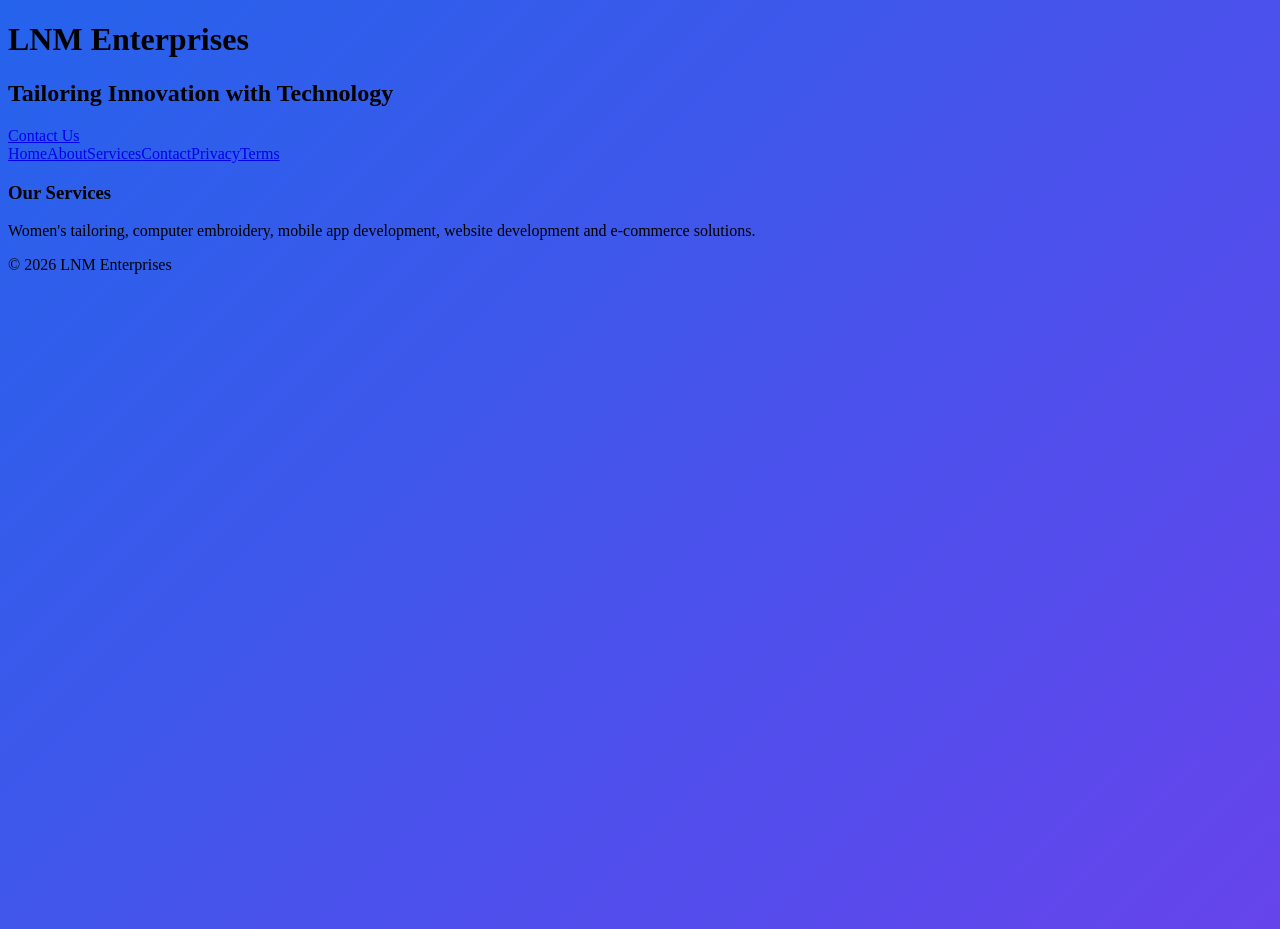
<file: index.html>
<!DOCTYPE html><html><head><title>LNM Enterprises</title><link rel='stylesheet' href='css/style.css'></head><body>
<header><h1>LNM Enterprises</h1><h2>Tailoring Innovation with Technology</h2><a class='btn' href='contact.html'>Contact Us</a></header>
<nav><a href='index.html'>Home</a><a href='about.html'>About</a><a href='services.html'>Services</a><a href='contact.html'>Contact</a><a href='privacy-policy.html'>Privacy</a><a href='terms-and-conditions.html'>Terms</a></nav>
<div class='container'><div class='card'><h3>Our Services</h3><p>Women's tailoring, computer embroidery, mobile app development, website development and e-commerce solutions.</p></div></div>
<footer>© 2026 LNM Enterprises</footer></body></html>
</file>
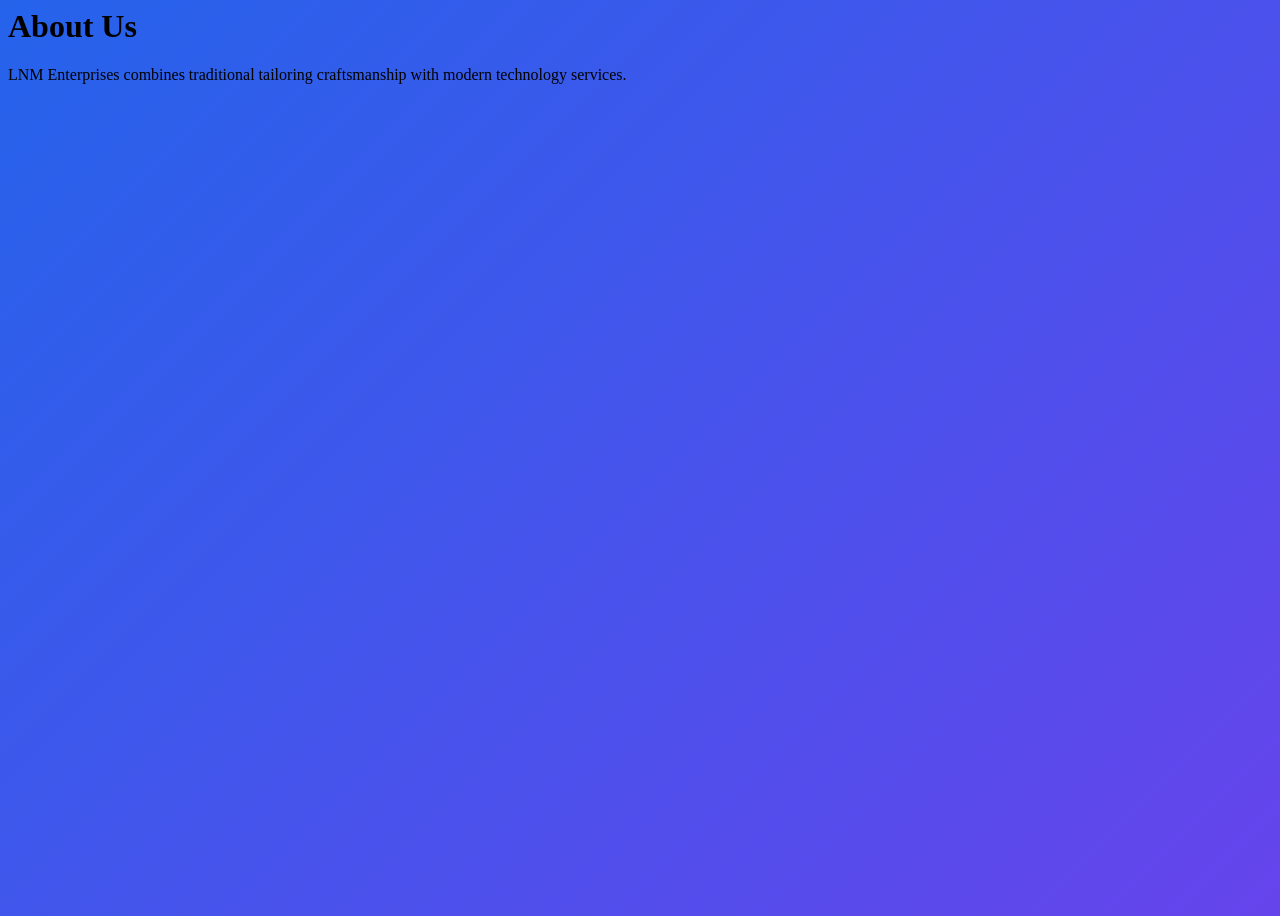
<file: about.html>
<html><head><link rel='stylesheet' href='css/style.css'></head><body><div class='container'><h1>About Us</h1><p>LNM Enterprises combines traditional tailoring craftsmanship with modern technology services.</p></div></body></html>
</file>
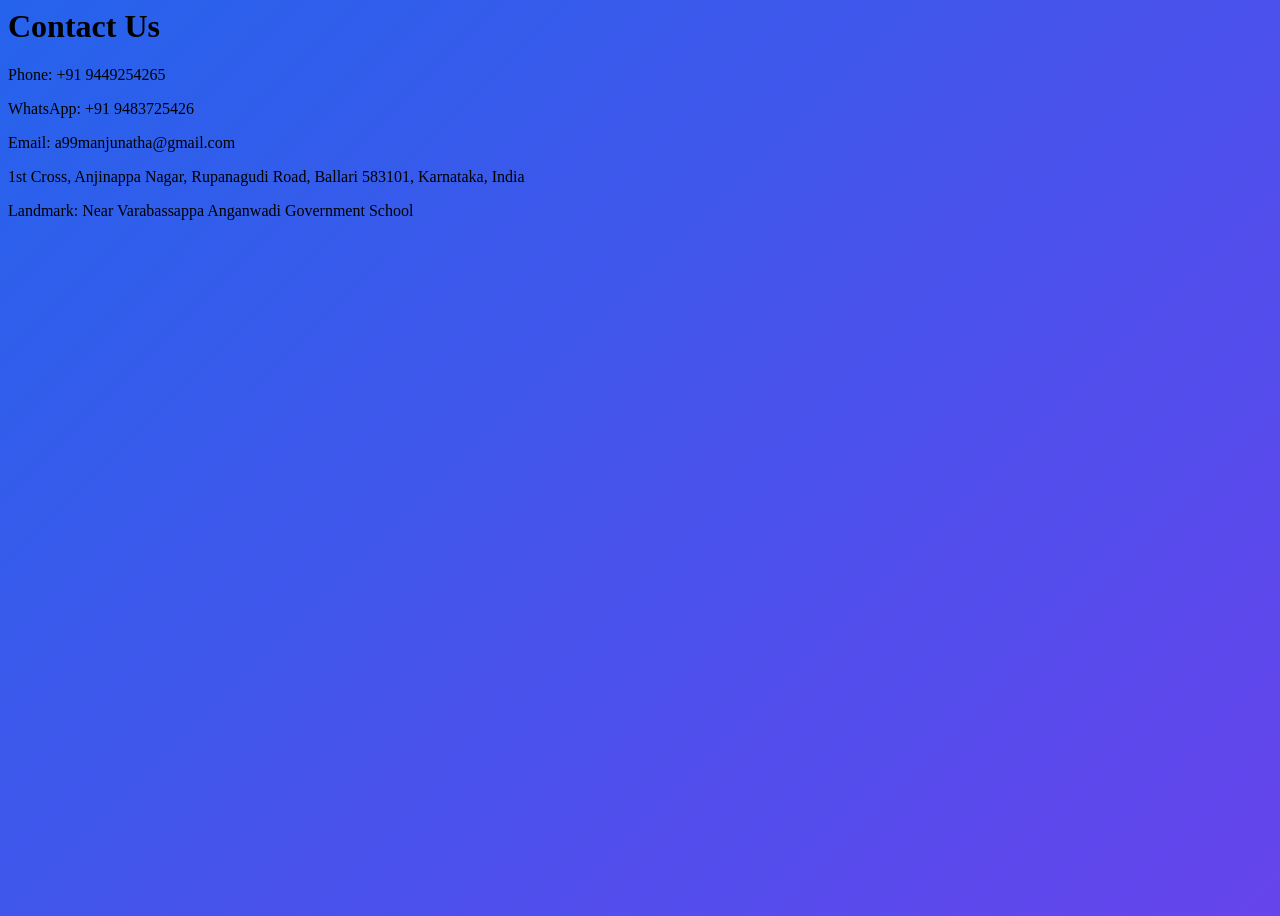
<file: contact.html>
<html><head><link rel='stylesheet' href='css/style.css'></head><body><div class='container'><h1>Contact Us</h1>
<p>Phone: +91 9449254265</p><p>WhatsApp: +91 9483725426</p>
<p>Email: a99manjunatha@gmail.com</p>
<p>1st Cross, Anjinappa Nagar, Rupanagudi Road, Ballari 583101, Karnataka, India</p>
<p>Landmark: Near Varabassappa Anganwadi Government School</p></div></body></html>
</file>
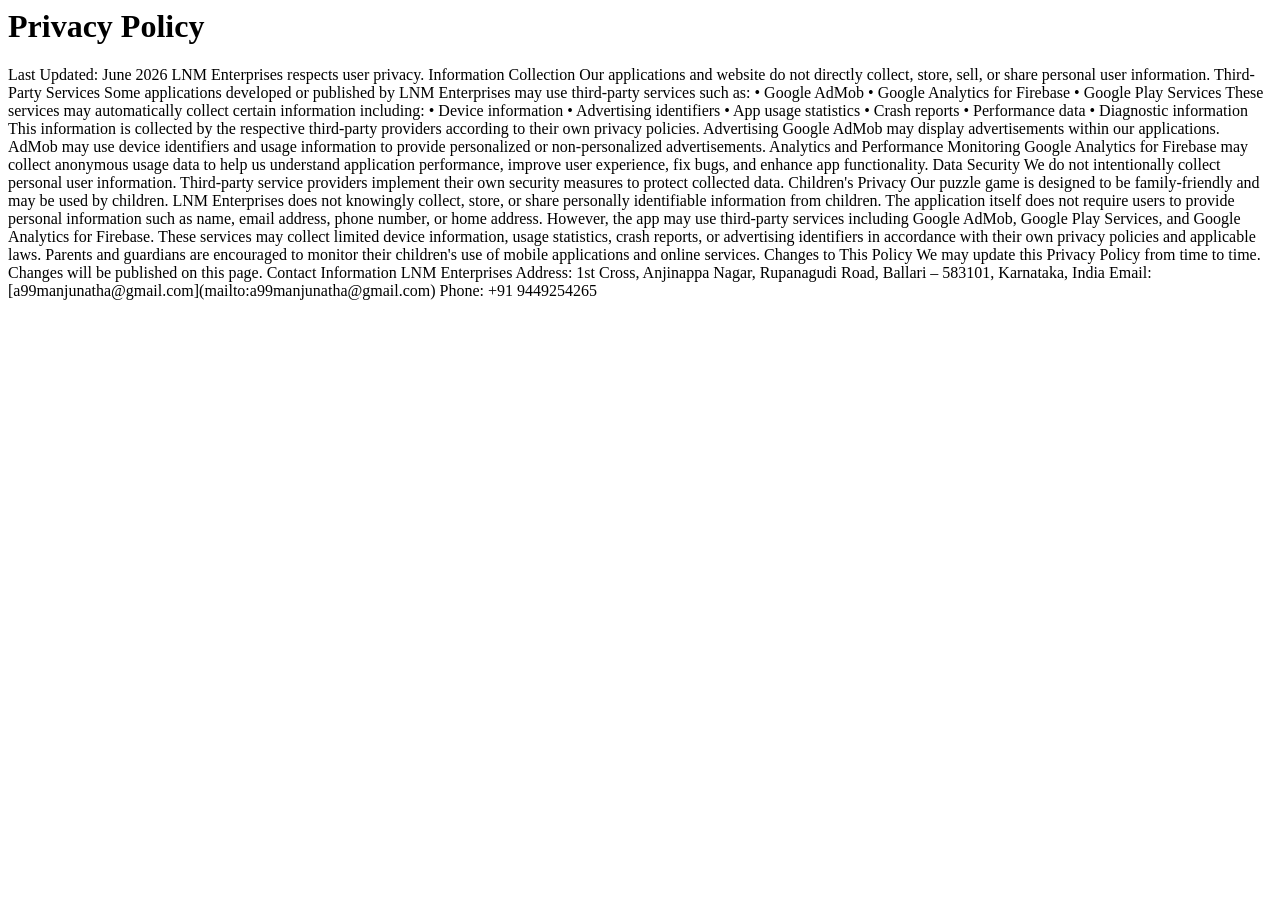
<file: privacy-policy.html>
<html><body><h1>Privacy Policy</h1><p>

Last Updated: June 2026

LNM Enterprises respects user privacy.

Information Collection

Our applications and website do not directly collect, store, sell, or share personal user information.

Third-Party Services

Some applications developed or published by LNM Enterprises may use third-party services such as:

• Google AdMob
• Google Analytics for Firebase
• Google Play Services

These services may automatically collect certain information including:

• Device information
• Advertising identifiers
• App usage statistics
• Crash reports
• Performance data
• Diagnostic information

This information is collected by the respective third-party providers according to their own privacy policies.

Advertising

Google AdMob may display advertisements within our applications. AdMob may use device identifiers and usage information to provide personalized or non-personalized advertisements.

Analytics and Performance Monitoring

Google Analytics for Firebase may collect anonymous usage data to help us understand application performance, improve user experience, fix bugs, and enhance app functionality.

Data Security

We do not intentionally collect personal user information. Third-party service providers implement their own security measures to protect collected data.

Children's Privacy

Our puzzle game is designed to be family-friendly and may be used by children.

LNM Enterprises does not knowingly collect, store, or share personally identifiable information from children.

The application itself does not require users to provide personal information such as name, email address, phone number, or home address.

However, the app may use third-party services including Google AdMob, Google Play Services, and Google Analytics for Firebase. These services may collect limited device information, usage statistics, crash reports, or advertising identifiers in accordance with their own privacy policies and applicable laws.

Parents and guardians are encouraged to monitor their children's use of mobile applications and online services.
Changes to This Policy

We may update this Privacy Policy from time to time. Changes will be published on this page.

Contact Information

LNM Enterprises

Address:
1st Cross, Anjinappa Nagar,
Rupanagudi Road,
Ballari – 583101,
Karnataka, India

Email:
[a99manjunatha@gmail.com](mailto:a99manjunatha@gmail.com)

Phone:
+91 9449254265
</p></body></html>
</file>
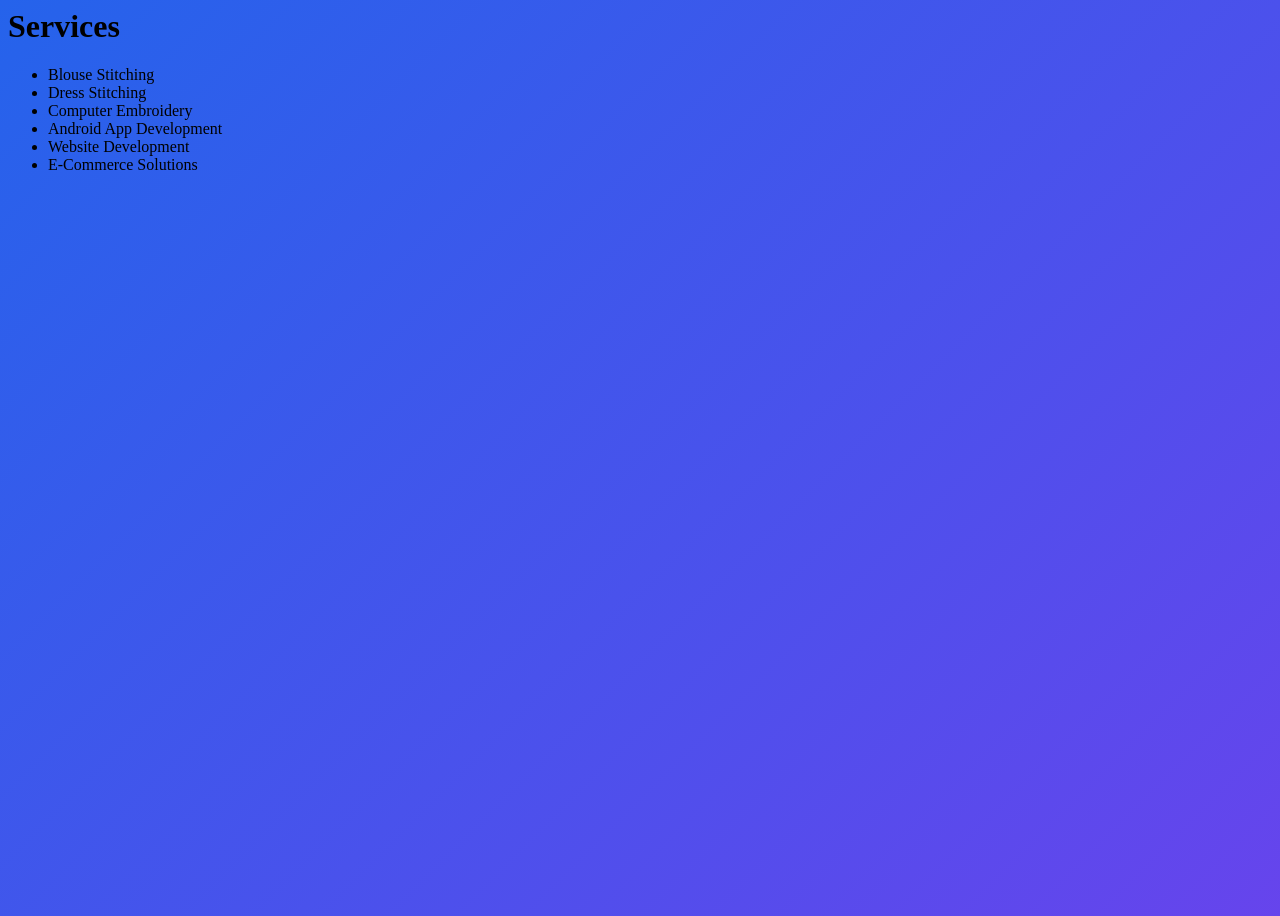
<file: services.html>
<html><head><link rel='stylesheet' href='css/style.css'></head><body><div class='container'><h1>Services</h1><ul><li>Blouse Stitching</li><li>Dress Stitching</li><li>Computer Embroidery</li><li>Android App Development</li><li>Website Development</li><li>E-Commerce Solutions</li></ul></div></body></html>
</file>
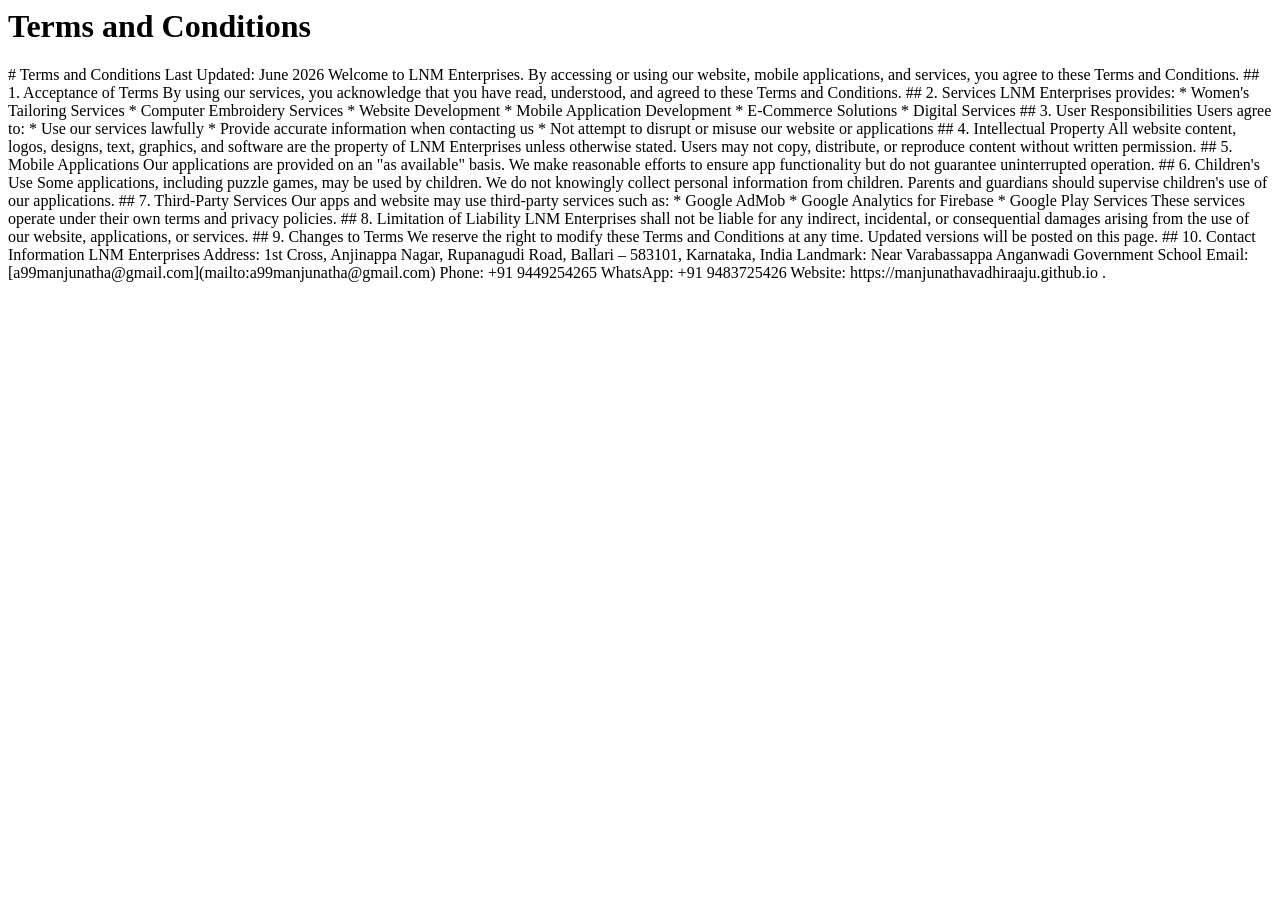
<file: terms-and-conditions.html>
<html><body><h1>Terms and Conditions</h1><p># Terms and Conditions

Last Updated: June 2026

Welcome to LNM Enterprises.

By accessing or using our website, mobile applications, and services, you agree to these Terms and Conditions.

## 1. Acceptance of Terms

By using our services, you acknowledge that you have read, understood, and agreed to these Terms and Conditions.

## 2. Services

LNM Enterprises provides:

* Women's Tailoring Services
* Computer Embroidery Services
* Website Development
* Mobile Application Development
* E-Commerce Solutions
* Digital Services

## 3. User Responsibilities

Users agree to:

* Use our services lawfully
* Provide accurate information when contacting us
* Not attempt to disrupt or misuse our website or applications

## 4. Intellectual Property

All website content, logos, designs, text, graphics, and software are the property of LNM Enterprises unless otherwise stated.

Users may not copy, distribute, or reproduce content without written permission.

## 5. Mobile Applications

Our applications are provided on an "as available" basis.

We make reasonable efforts to ensure app functionality but do not guarantee uninterrupted operation.

## 6. Children's Use

Some applications, including puzzle games, may be used by children.

We do not knowingly collect personal information from children.

Parents and guardians should supervise children's use of our applications.

## 7. Third-Party Services

Our apps and website may use third-party services such as:

* Google AdMob
* Google Analytics for Firebase
* Google Play Services

These services operate under their own terms and privacy policies.

## 8. Limitation of Liability

LNM Enterprises shall not be liable for any indirect, incidental, or consequential damages arising from the use of our website, applications, or services.

## 9. Changes to Terms

We reserve the right to modify these Terms and Conditions at any time.

Updated versions will be posted on this page.

## 10. Contact Information

LNM Enterprises

Address:
1st Cross, Anjinappa Nagar,
Rupanagudi Road,
Ballari – 583101,
Karnataka, India

Landmark:
Near Varabassappa Anganwadi Government School

Email:
[a99manjunatha@gmail.com](mailto:a99manjunatha@gmail.com)

Phone:
+91 9449254265

WhatsApp:
+91 9483725426

Website:
https://manjunathavadhiraaju.github.io
.</p></body></html>
</file>
<file: css/style.css>
body{
  background: linear-gradient(
    135deg,
    #2563EB,
    #7C3AED,
    #EC4899,
    #F59E0B
  );
  background-size: 400% 400%;
  animation: gradientMove 12s ease infinite;
  min-height:100vh;
}

@keyframes gradientMove{
  0%{background-position:0% 50%;}
  50%{background-position:100% 50%;}
  100%{background-position:0% 50%;}
}

.glass-card{
  background: rgba(255,255,255,0.15);
  backdrop-filter: blur(15px);
  border-radius:20px;
  border:1px solid rgba(255,255,255,0.2);
}
</file>
